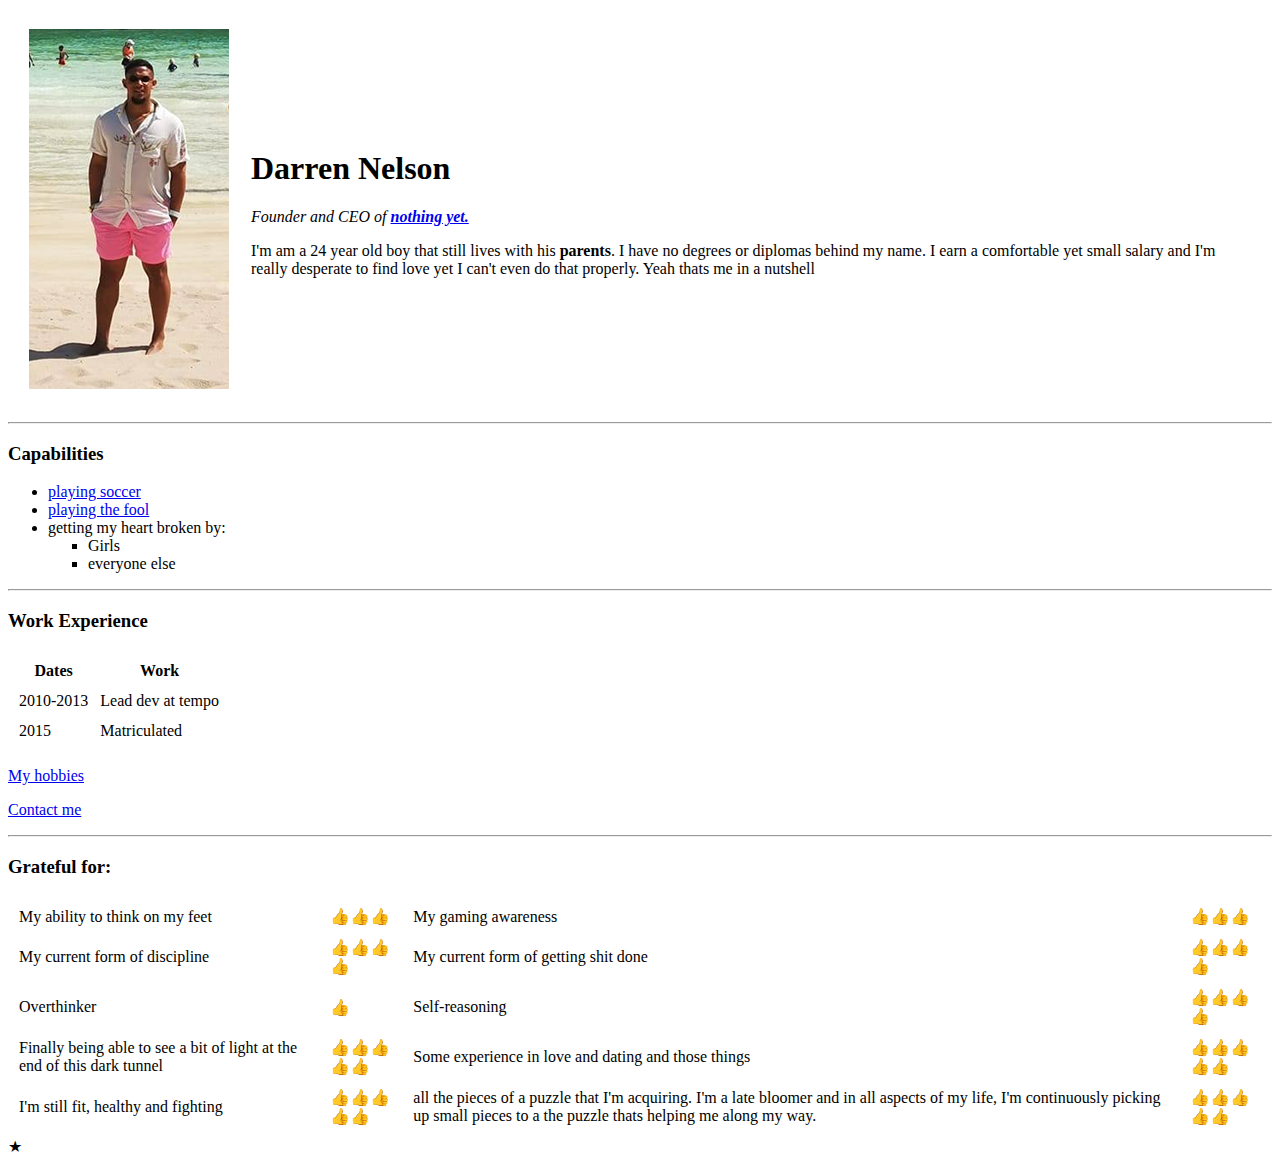
<file: index.html>
<!DOCTYPE html>
<html lang="en" dir="ltr">

  <head>
    <meta charset="utf-8">
    <title>Darren's personal site</title>
  </head>

  <body>
    <table cellspacing="20">
      <tr>
        <td><img src="images/Darren.png" alt="Darren profile picture"></td>
        <td><h1>Darren Nelson</h1>
        <p><em>Founder and CEO of <strong><a href="https://www.youtube.com/watch?v=4cia_v4vxfE">nothing yet.</a></strong></em></p>
        <p>I'm am a 24 year old boy that still lives with his <strong>parents</strong>. I have no degrees or diplomas behind my name. I earn a comfortable yet small salary and I'm really desperate to find love yet I can't even do that properly. Yeah thats me in a nutshell</p>
        </td>
      </tr>
    </table>

    <hr>
    <h3>Capabilities</h3>
    <ul type="disc">
      <li><a href="https://www.youtube.com/watch?v=lhn9mLadgUY">playing soccer</a></li>
      <li><a href="https://www.youtube.com/watch?v=mPOYp15mHlw">playing the fool</a></li>
      <li>getting my heart broken by:<br/>

        <ul type="square">
          <li>Girls</li>
          <li>everyone else</li>
        </ul>
      </li>
      </ul>
      <hr>
      <h3>Work Experience</h3>
      <table cellspacing="10">
        <thead>
          <tr>
            <th>Dates</th>
            <th>Work</th>
          </tr>
        </thead>
        <tbody>
          <tr>
            <td>2010-2013</td>
            <td>Lead dev at tempo</td>
          </tr>
          <tr>
            <td>2015</td>
            <td>Matriculated</td>
          </tr>
        </tbody>
      </table>
      <p><a href="Hobbies.html">My hobbies</a></p>
      <p><a href="Contact me.html">Contact me</a></p>
      <hr>
      <h3>Grateful for:</h3>
      <table cellspacing="10">
        <tr>
          <td>My ability to think on my feet</td>
          <td>👍👍👍</td>
          <td>My gaming awareness</td>
          <td>👍👍👍</td>
        </tr>
        <tr>
          <td>My current form of discipline </td>
          <td>👍👍👍👍</td>
          <td>My current form of getting shit done</td>
          <td>👍👍👍👍</td>
        </tr>
          <tr>
            <td>Overthinker</td>
            <td>👍</td>
            <td>Self-reasoning</td>
            <td>👍👍👍👍</td>
          </tr>
          <tr>
            <td>Finally being able to see a bit of light at the end of this dark tunnel</td>
            <td>👍👍👍👍👍</td>
            <td>Some experience in love and dating and those things</td>
            <td>👍👍👍👍👍</td>
          </tr>
          <tr>
            <td>I'm still fit, healthy and fighting</td>
            <td>👍👍👍👍👍</td>
            <td>all the pieces of a puzzle that I'm acquiring. I'm a late bloomer and in all aspects of my life, I'm continuously picking up small pieces to a the puzzle thats helping me along my way.</td>
            <td>👍👍👍👍👍</td>
          </tr>
      </table>
    </body>
</html>






★
</file>
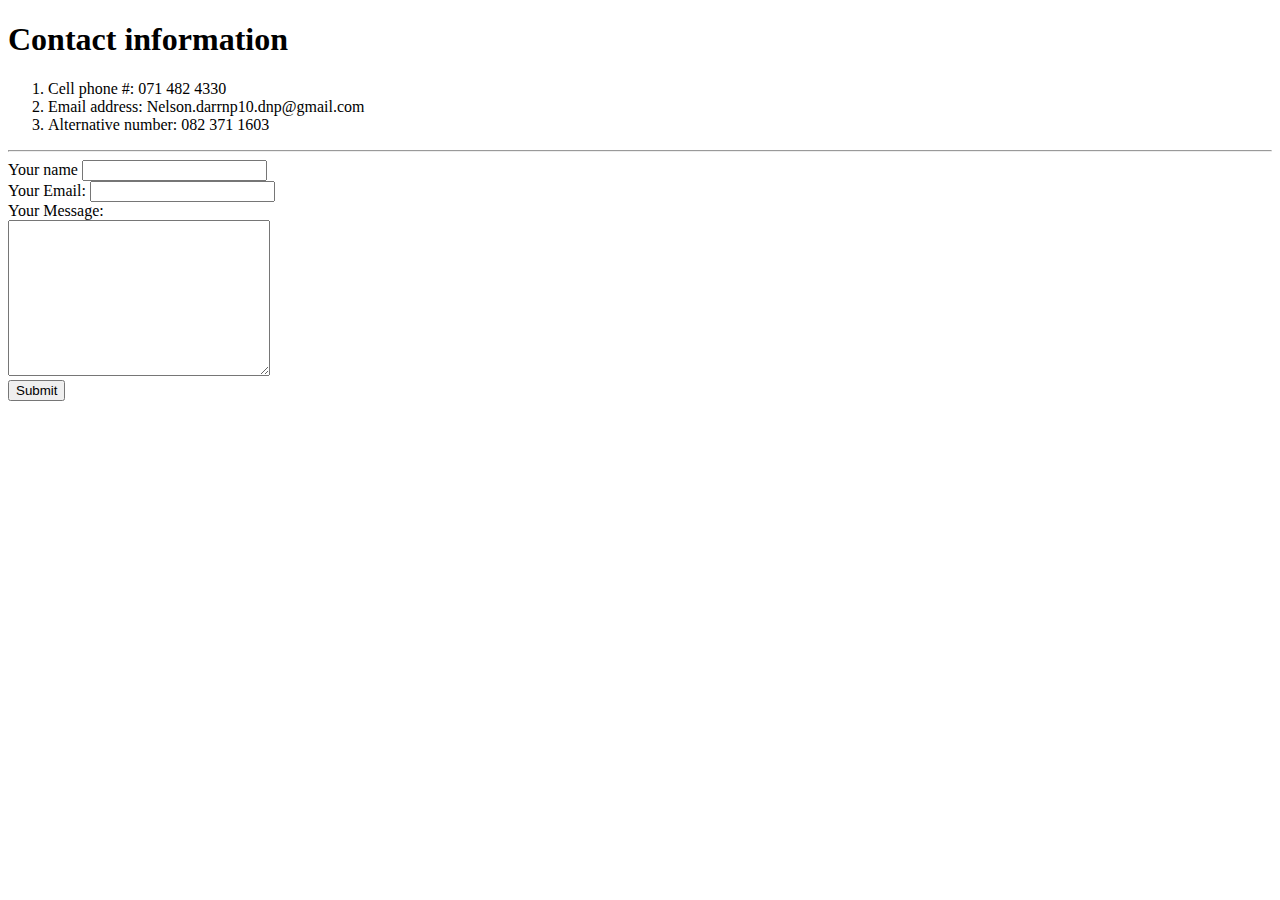
<file: Contact me.html>
<!DOCTYPE html>
<html lang="en" dir="ltr">
  <head>
    <meta charset="utf-8">
    <title>Contact Information</title>
  </head>
  <body>
    <h1>Contact information</h1>
    <ol>
    <li>Cell phone #: 071 482 4330</li>
    <li>Email address: Nelson.darrnp10.dnp@gmail.com</li>
    <li>Alternative number: 082 371 1603</li>
    </ol>
    <hr>

    <form action="mailto:nelson.darrenp10.dnp@gmail.com" method="post" enctype="text/plain">
      <label for="">Your name</label>
      <input type="text" name="yourName" value=""><br>
      <label>Your Email:</label>
      <input type="email" name="yourEmail" value=""><br>
      <label for="">Your Message:</label><br>
      <textarea name="yourMessage" rows="10" cols="30"></textarea><br>
      <input type="submit" name="" >
    </form>
  </body>
</html>

<!DOCTYPE html>
<html lang="en" dir="ltr">
  <head>
    <meta charset="utf-8">
    <title></title>
  </head>
  <body>

  </body>
</html>
</file>
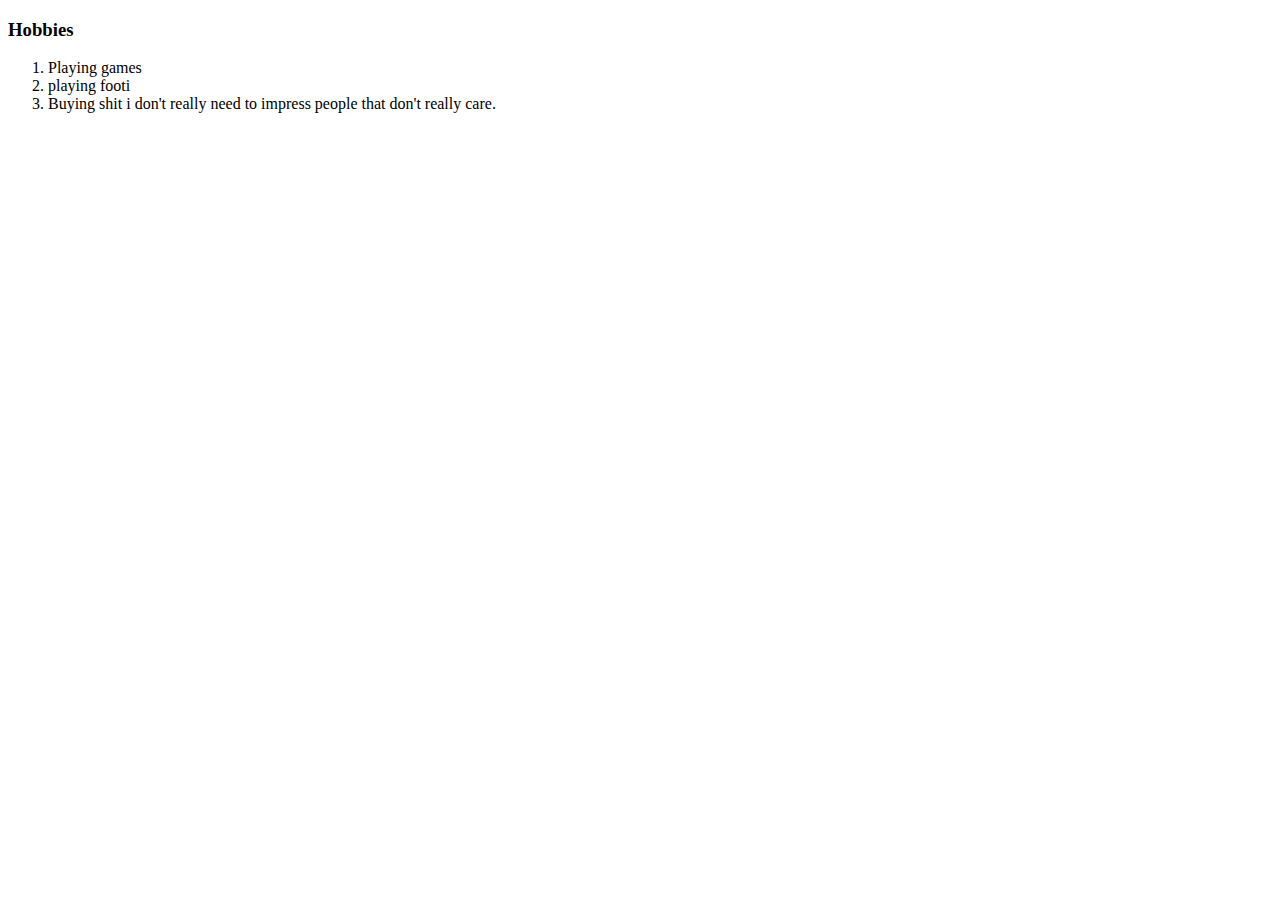
<file: Hobbies.html>
<!DOCTYPE html>
<html lang="en" dir="ltr">
  <head>
    <meta charset="utf-8">
    <title>My Hobbies</title>
  </head>
  <body>
    <h3>Hobbies</h3>
    <ol>
      <li>Playing games</li>
      <li>playing footi </li>
      <li>Buying shit i don't really need to impress people that don't really care.</li>
    </ol>
  </body>
</html>
</file>
